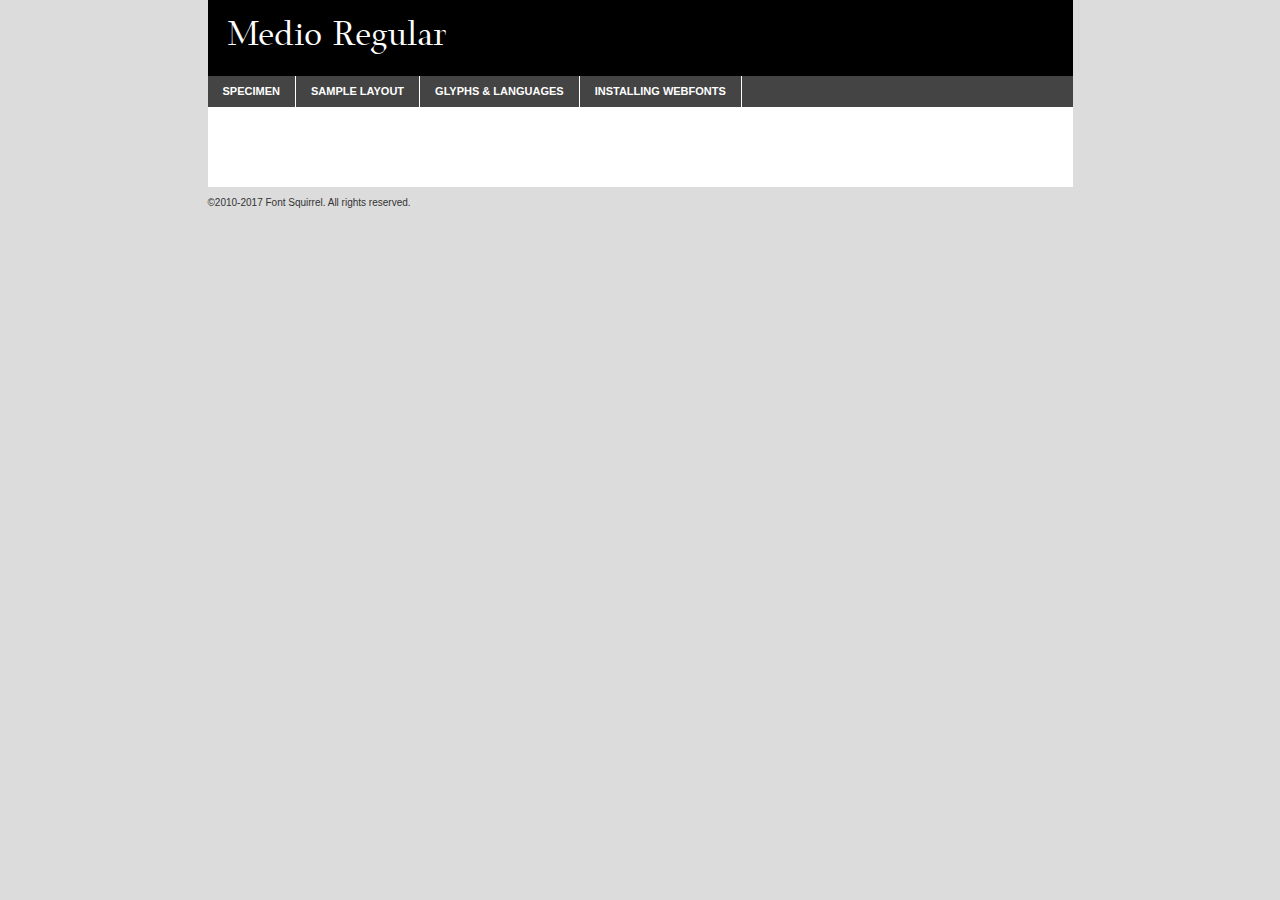
<file: axblomthoressonwebpage/src/main/resources/fonts/medio-demo.html>
<!DOCTYPE html PUBLIC "-//W3C//DTD XHTML 1.0 Transitional//EN"
        "http://www.w3.org/TR/xhtml1/DTD/xhtml1-transitional.dtd">

<html xmlns="http://www.w3.org/1999/xhtml" xml:lang="en" lang="en">
<head>
    <meta http-equiv="Content-Type" content="text/html; charset=utf-8"/>
    <script src="http://ajax.googleapis.com/ajax/libs/jquery/1.7.2/jquery.min.js" type="text/javascript" charset="utf-8"></script>
    <script type="text/javascript">
		(function($) {
			$.fn.easyTabs = function(option) {
				var param = jQuery.extend({ fadeSpeed: 'fast', defaultContent: 1, activeClass: 'active' }, option);
				$(this).each(function() {
					var thisId = '#' + this.id;
					if ( param.defaultContent == '' )
					{
						param.defaultContent = 1;
					}
					if ( typeof param.defaultContent == 'number' )
					{
						var defaultTab = $(thisId + ' .tabs li:eq(' + (param.defaultContent - 1) + ') a').attr('href').substr(1);
					}
					else
					{
						var defaultTab = param.defaultContent;
					}
					$(thisId + ' .tabs li a').each(function() {
						var tabToHide = $(this).attr('href').substr(1);
						$('#' + tabToHide).addClass('easytabs-tab-content');
					});
					hideAll();
					changeContent(defaultTab);

					function hideAll() {$(thisId + ' .easytabs-tab-content').hide();}

					function changeContent(tabId)
					{
						hideAll();
						$(thisId + ' .tabs li').removeClass(param.activeClass);
						$(thisId + ' .tabs li a[href=#' + tabId + ']').closest('li').addClass(param.activeClass);
						if ( param.fadeSpeed != 'none' )
						{
							$(thisId + ' #' + tabId).fadeIn(param.fadeSpeed);
						}
						else
						{
							$(thisId + ' #' + tabId).show();
						}
					}

					$(thisId + ' .tabs li').click(function() {
						var tabId = $(this).find('a').attr('href').substr(1);
						changeContent(tabId);
						return false;
					});
				});
			}
		})(jQuery);
    </script>
    <link rel="stylesheet" href="specimen_files/specimen_stylesheet.css" type="text/css" charset="utf-8"/>
    <link rel="stylesheet" href="stylesheet.css" type="text/css" charset="utf-8"/>

    <style type="text/css">
        		body {
			font-family: 'medioroman';
        		}

            </style>

    <title>Medio Regular Specimen</title>


    <script type="text/javascript" charset="utf-8">
		$(document).ready(function() {
			$('#container').easyTabs({ defaultContent: 1 });
		});
    </script>
</head>

<body>
<div id="container">
    <div id="header">
		Medio Regular    </div>
    <ul class="tabs">
        <li><a href="#specimen">Specimen</a></li>
        <li><a href="#layout">Sample Layout</a></li>
		        <li><a href="#glyphs">Glyphs &amp; Languages</a></li>
        <li><a href="#installing">Installing Webfonts</a></li>

    </ul>

    <div id="main_content">


        <div id="specimen">

            <div class="section">
                <div class="grid12 firstcol">
                    <div class="huge">AaBb</div>
                </div>
            </div>

            <div class="section">
                <div class="glyph_range">A&#x200B;B&#x200b;C&#x200b;D&#x200b;E&#x200b;F&#x200b;G&#x200b;H&#x200b;I&#x200b;J&#x200b;K&#x200b;L&#x200b;M&#x200b;N&#x200b;O&#x200b;P&#x200b;Q&#x200b;R&#x200b;S&#x200b;T&#x200b;U&#x200b;V&#x200b;W&#x200b;X&#x200b;Y&#x200b;Z&#x200b;a&#x200b;b&#x200b;c&#x200b;d&#x200b;e&#x200b;f&#x200b;g&#x200b;h&#x200b;i&#x200b;j&#x200b;k&#x200b;l&#x200b;m&#x200b;n&#x200b;o&#x200b;p&#x200b;q&#x200b;r&#x200b;s&#x200b;t&#x200b;u&#x200b;v&#x200b;w&#x200b;x&#x200b;y&#x200b;z&#x200b;1&#x200b;2&#x200b;3&#x200b;4&#x200b;5&#x200b;6&#x200b;7&#x200b;8&#x200b;9&#x200b;0&#x200b;&amp;&#x200b;.&#x200b;,&#x200b;?&#x200b;!&#x200b;&#64;&#x200b;(&#x200b;)&#x200b;#&#x200b;$&#x200b;%&#x200b;*&#x200b;+&#x200b;-&#x200b;=&#x200b;:&#x200b;;</div>
            </div>
            <div class="section">
                <div class="grid12 firstcol">
                    <table class="sample_table">
                        <tr>
                            <td>10</td>
                            <td class="size10">abcdefghijklmnopqrstuvwxyzABCDEFGHIJKLMNOPQRSTUVWXYZ0123456789abcdefghijklmnopqrstuvwxyzABCDEFGHIJKLMNOPQRSTUVWXYZ0123456789abcdefghijklmnopqrstuvwxyzABCDEFGHIJKLMNOPQRSTUVWXYZ</td>
                        </tr>
                        <tr>
                            <td>11</td>
                            <td class="size11">abcdefghijklmnopqrstuvwxyzABCDEFGHIJKLMNOPQRSTUVWXYZ0123456789abcdefghijklmnopqrstuvwxyzABCDEFGHIJKLMNOPQRSTUVWXYZ0123456789abcdefghijklmnopqrstuvwxyzABCDEFGHIJKLMNOPQRSTUVWXYZ</td>
                        </tr>
                        <tr>
                            <td>12</td>
                            <td class="size12">abcdefghijklmnopqrstuvwxyzABCDEFGHIJKLMNOPQRSTUVWXYZ0123456789abcdefghijklmnopqrstuvwxyzABCDEFGHIJKLMNOPQRSTUVWXYZ0123456789abcdefghijklmnopqrstuvwxyzABCDEFGHIJKLMNOPQRSTUVWXYZ</td>
                        </tr>
                        <tr>
                            <td>13</td>
                            <td class="size13">abcdefghijklmnopqrstuvwxyzABCDEFGHIJKLMNOPQRSTUVWXYZ0123456789abcdefghijklmnopqrstuvwxyzABCDEFGHIJKLMNOPQRSTUVWXYZ0123456789abcdefghijklmnopqrstuvwxyzABCDEFGHIJKLMNOPQRSTUVWXYZ</td>
                        </tr>
                        <tr>
                            <td>14</td>
                            <td class="size14">abcdefghijklmnopqrstuvwxyzABCDEFGHIJKLMNOPQRSTUVWXYZ0123456789abcdefghijklmnopqrstuvwxyzABCDEFGHIJKLMNOPQRSTUVWXYZ0123456789abcdefghijklmnopqrstuvwxyzABCDEFGHIJKLMNOPQRSTUVWXYZ</td>
                        </tr>
                        <tr>
                            <td>16</td>
                            <td class="size16">abcdefghijklmnopqrstuvwxyzABCDEFGHIJKLMNOPQRSTUVWXYZ0123456789abcdefghijklmnopqrstuvwxyzABCDEFGHIJKLMNOPQRSTUVWXYZ</td>
                        </tr>
                        <tr>
                            <td>18</td>
                            <td class="size18">abcdefghijklmnopqrstuvwxyzABCDEFGHIJKLMNOPQRSTUVWXYZ0123456789abcdefghijklmnopqrstuvwxyzABCDEFGHIJKLMNOPQRSTUVWXYZ</td>
                        </tr>
                        <tr>
                            <td>20</td>
                            <td class="size20">abcdefghijklmnopqrstuvwxyzABCDEFGHIJKLMNOPQRSTUVWXYZ0123456789abcdefghijklmnopqrstuvwxyzABCDEFGHIJKLMNOPQRSTUVWXYZ</td>
                        </tr>
                        <tr>
                            <td>24</td>
                            <td class="size24">abcdefghijklmnopqrstuvwxyzABCDEFGHIJKLMNOPQRSTUVWXYZ0123456789abcdefghijklmnopqrstuvwxyzABCDEFGHIJKLMNOPQRSTUVWXYZ</td>
                        </tr>
                        <tr>
                            <td>30</td>
                            <td class="size30">abcdefghijklmnopqrstuvwxyzABCDEFGHIJKLMNOPQRSTUVWXYZ0123456789abcdefghijklmnopqrstuvwxyzABCDEFGHIJKLMNOPQRSTUVWXYZ</td>
                        </tr>
                        <tr>
                            <td>36</td>
                            <td class="size36">abcdefghijklmnopqrstuvwxyzABCDEFGHIJKLMNOPQRSTUVWXYZ0123456789abcdefghijklmnopqrstuvwxyzABCDEFGHIJKLMNOPQRSTUVWXYZ</td>
                        </tr>
                        <tr>
                            <td>48</td>
                            <td class="size48">abcdefghijklmnopqrstuvwxyzABCDEFGHIJKLMNOPQRSTUVWXYZ0123456789abcdefghijklmnopqrstuvwxyzABCDEFGHIJKLMNOPQRSTUVWXYZ</td>
                        </tr>
                        <tr>
                            <td>60</td>
                            <td class="size60">abcdefghijklmnopqrstuvwxyzABCDEFGHIJKLMNOPQRSTUVWXYZ0123456789abcdefghijklmnopqrstuvwxyzABCDEFGHIJKLMNOPQRSTUVWXYZ</td>
                        </tr>
                        <tr>
                            <td>72</td>
                            <td class="size72">abcdefghijklmnopqrstuvwxyzABCDEFGHIJKLMNOPQRSTUVWXYZ0123456789abcdefghijklmnopqrstuvwxyzABCDEFGHIJKLMNOPQRSTUVWXYZ</td>
                        </tr>
                        <tr>
                            <td>90</td>
                            <td class="size90">abcdefghijklmnopqrstuvwxyzABCDEFGHIJKLMNOPQRSTUVWXYZ0123456789abcdefghijklmnopqrstuvwxyzABCDEFGHIJKLMNOPQRSTUVWXYZ</td>
                        </tr>
                    </table>

                </div>

            </div>


            <div class="section" id="bodycomparison">


                <div id="xheight">
                    <div class="fontbody">&#x25FC;&#x25FC;&#x25FC;&#x25FC;&#x25FC;&#x25FC;&#x25FC;&#x25FC;&#x25FC;&#x25FC;&#x25FC;&#x25FC;&#x25FC;&#x25FC;&#x25FC;&#x25FC;&#x25FC;&#x25FC;&#x25FC;&#x25FC;&#x25FC;&#x25FC;&#x25FC;&#x25FC;&#x25FC;&#x25FC;&#x25FC;&#x25FC;&#x25FC;&#x25FC;&#x25FC;&#x25FC;&#x25FC;&#x25FC;&#x25FC;&#x25FC;&#x25FC;&#x25FC;&#x25FC;&#x25FC;&#x25FC;&#x25FC;&#x25FC;&#x25FC;&#x25FC;&#x25FC;&#x25FC;&#x25FC;&#x25FC;&#x25FC;&#x25FC;&#x25FC;&#x25FC;&#x25FC;&#x25FC;&#x25FC;&#x25FC;&#x25FC;&#x25FC;&#x25FC;&#x25FC;&#x25FC;&#x25FC;&#x25FC;&#x25FC;&#x25FC;&#x25FC;&#x25FC;&#x25FC;&#x25FC;&#x25FC;&#x25FC;&#x25FC;&#x25FC;&#x25FC;&#x25FC;&#x25FC;&#x25FC;&#x25FC;&#x25FC;&#x25FC;&#x25FC;&#x25FC;&#x25FC;&#x25FC;&#x25FC;&#x25FC;&#x25FC;&#x25FC;&#x25FC;&#x25FC;&#x25FC;&#x25FC;&#x25FC;&#x25FC;&#x25FC;&#x25FC;&#x25FC;&#x25FC;body</div>
                    <div class="arialbody">body</div>
                    <div class="verdanabody">body</div>
                    <div class="georgiabody">body</div>
                </div>
                <div class="fontbody" style="z-index:1">
                    body<span>Medio Regular</span>
                </div>
                <div class="arialbody" style="z-index:1">
                    body<span>Arial</span>
                </div>
                <div class="verdanabody" style="z-index:1">
                    body<span>Verdana</span>
                </div>
                <div class="georgiabody" style="z-index:1">
                    body<span>Georgia</span>
                </div>


            </div>


            <div class="section psample psample_row1" id="">

                <div class="grid2 firstcol">
                    <p class="size10"><span>10.</span>Aenean lacinia bibendum nulla sed consectetur. Fusce dapibus, tellus ac cursus commodo, tortor mauris condimentum nibh, ut fermentum massa justo sit amet risus. Nullam id dolor id nibh ultricies vehicula ut id elit. Cum sociis natoque penatibus et magnis dis parturient montes, nascetur ridiculus mus. Nulla vitae elit libero, a pharetra augue.</p>

                </div>
                <div class="grid3">
                    <p class="size11"><span>11.</span>Aenean lacinia bibendum nulla sed consectetur. Fusce dapibus, tellus ac cursus commodo, tortor mauris condimentum nibh, ut fermentum massa justo sit amet risus. Nullam id dolor id nibh ultricies vehicula ut id elit. Cum sociis natoque penatibus et magnis dis parturient montes, nascetur ridiculus mus. Nulla vitae elit libero, a pharetra augue.</p>

                </div>
                <div class="grid3">
                    <p class="size12"><span>12.</span>Aenean lacinia bibendum nulla sed consectetur. Fusce dapibus, tellus ac cursus commodo, tortor mauris condimentum nibh, ut fermentum massa justo sit amet risus. Nullam id dolor id nibh ultricies vehicula ut id elit. Cum sociis natoque penatibus et magnis dis parturient montes, nascetur ridiculus mus. Nulla vitae elit libero, a pharetra augue.</p>

                </div>
                <div class="grid4">
                    <p class="size13"><span>13.</span>Aenean lacinia bibendum nulla sed consectetur. Fusce dapibus, tellus ac cursus commodo, tortor mauris condimentum nibh, ut fermentum massa justo sit amet risus. Nullam id dolor id nibh ultricies vehicula ut id elit. Cum sociis natoque penatibus et magnis dis parturient montes, nascetur ridiculus mus. Nulla vitae elit libero, a pharetra augue.</p>

                </div>
                <div class="white_blend"></div>

            </div>
            <div class="section psample psample_row2" id="">
                <div class="grid3 firstcol">
                    <p class="size14"><span>14.</span>Aenean lacinia bibendum nulla sed consectetur. Fusce dapibus, tellus ac cursus commodo, tortor mauris condimentum nibh, ut fermentum massa justo sit amet risus. Nullam id dolor id nibh ultricies vehicula ut id elit. Cum sociis natoque penatibus et magnis dis parturient montes, nascetur ridiculus mus. Nulla vitae elit libero, a pharetra augue.</p>

                </div>
                <div class="grid4">
                    <p class="size16"><span>16.</span>Aenean lacinia bibendum nulla sed consectetur. Fusce dapibus, tellus ac cursus commodo, tortor mauris condimentum nibh, ut fermentum massa justo sit amet risus. Nullam id dolor id nibh ultricies vehicula ut id elit. Cum sociis natoque penatibus et magnis dis parturient montes, nascetur ridiculus mus. Nulla vitae elit libero, a pharetra augue.</p>

                </div>
                <div class="grid5">
                    <p class="size18"><span>18.</span>Aenean lacinia bibendum nulla sed consectetur. Fusce dapibus, tellus ac cursus commodo, tortor mauris condimentum nibh, ut fermentum massa justo sit amet risus. Nullam id dolor id nibh ultricies vehicula ut id elit. Cum sociis natoque penatibus et magnis dis parturient montes, nascetur ridiculus mus. Nulla vitae elit libero, a pharetra augue.</p>

                </div>

                <div class="white_blend"></div>

            </div>

            <div class="section psample psample_row3" id="">
                <div class="grid5 firstcol">
                    <p class="size20"><span>20.</span>Aenean lacinia bibendum nulla sed consectetur. Fusce dapibus, tellus ac cursus commodo, tortor mauris condimentum nibh, ut fermentum massa justo sit amet risus. Nullam id dolor id nibh ultricies vehicula ut id elit. Cum sociis natoque penatibus et magnis dis parturient montes, nascetur ridiculus mus. Nulla vitae elit libero, a pharetra augue.</p>
                </div>
                <div class="grid7">
                    <p class="size24"><span>24.</span>Aenean lacinia bibendum nulla sed consectetur. Fusce dapibus, tellus ac cursus commodo, tortor mauris condimentum nibh, ut fermentum massa justo sit amet risus. Nullam id dolor id nibh ultricies vehicula ut id elit. Cum sociis natoque penatibus et magnis dis parturient montes, nascetur ridiculus mus. Nulla vitae elit libero, a pharetra augue.</p>
                </div>

                <div class="white_blend"></div>

            </div>

            <div class="section psample psample_row4" id="">
                <div class="grid12 firstcol">
                    <p class="size30"><span>30.</span>Aenean lacinia bibendum nulla sed consectetur. Fusce dapibus, tellus ac cursus commodo, tortor mauris condimentum nibh, ut fermentum massa justo sit amet risus. Nullam id dolor id nibh ultricies vehicula ut id elit. Cum sociis natoque penatibus et magnis dis parturient montes, nascetur ridiculus mus. Nulla vitae elit libero, a pharetra augue.</p>
                </div>
                <div class="white_blend"></div>

            </div>


            <div class="section psample psample_row1 fullreverse">
                <div class="grid2 firstcol">
                    <p class="size10"><span>10.</span>Aenean lacinia bibendum nulla sed consectetur. Fusce dapibus, tellus ac cursus commodo, tortor mauris condimentum nibh, ut fermentum massa justo sit amet risus. Nullam id dolor id nibh ultricies vehicula ut id elit. Cum sociis natoque penatibus et magnis dis parturient montes, nascetur ridiculus mus. Nulla vitae elit libero, a pharetra augue.</p>

                </div>
                <div class="grid3">
                    <p class="size11"><span>11.</span>Aenean lacinia bibendum nulla sed consectetur. Fusce dapibus, tellus ac cursus commodo, tortor mauris condimentum nibh, ut fermentum massa justo sit amet risus. Nullam id dolor id nibh ultricies vehicula ut id elit. Cum sociis natoque penatibus et magnis dis parturient montes, nascetur ridiculus mus. Nulla vitae elit libero, a pharetra augue.</p>

                </div>
                <div class="grid3">
                    <p class="size12"><span>12.</span>Aenean lacinia bibendum nulla sed consectetur. Fusce dapibus, tellus ac cursus commodo, tortor mauris condimentum nibh, ut fermentum massa justo sit amet risus. Nullam id dolor id nibh ultricies vehicula ut id elit. Cum sociis natoque penatibus et magnis dis parturient montes, nascetur ridiculus mus. Nulla vitae elit libero, a pharetra augue.</p>

                </div>
                <div class="grid4">
                    <p class="size13"><span>13.</span>Aenean lacinia bibendum nulla sed consectetur. Fusce dapibus, tellus ac cursus commodo, tortor mauris condimentum nibh, ut fermentum massa justo sit amet risus. Nullam id dolor id nibh ultricies vehicula ut id elit. Cum sociis natoque penatibus et magnis dis parturient montes, nascetur ridiculus mus. Nulla vitae elit libero, a pharetra augue.</p>

                </div>
                <div class="black_blend"></div>

            </div>

            <div class="section psample psample_row2 fullreverse">
                <div class="grid3 firstcol">
                    <p class="size14"><span>14.</span>Aenean lacinia bibendum nulla sed consectetur. Fusce dapibus, tellus ac cursus commodo, tortor mauris condimentum nibh, ut fermentum massa justo sit amet risus. Nullam id dolor id nibh ultricies vehicula ut id elit. Cum sociis natoque penatibus et magnis dis parturient montes, nascetur ridiculus mus. Nulla vitae elit libero, a pharetra augue.</p>

                </div>
                <div class="grid4">
                    <p class="size16"><span>16.</span>Aenean lacinia bibendum nulla sed consectetur. Fusce dapibus, tellus ac cursus commodo, tortor mauris condimentum nibh, ut fermentum massa justo sit amet risus. Nullam id dolor id nibh ultricies vehicula ut id elit. Cum sociis natoque penatibus et magnis dis parturient montes, nascetur ridiculus mus. Nulla vitae elit libero, a pharetra augue.</p>

                </div>
                <div class="grid5">
                    <p class="size18"><span>18.</span>Aenean lacinia bibendum nulla sed consectetur. Fusce dapibus, tellus ac cursus commodo, tortor mauris condimentum nibh, ut fermentum massa justo sit amet risus. Nullam id dolor id nibh ultricies vehicula ut id elit. Cum sociis natoque penatibus et magnis dis parturient montes, nascetur ridiculus mus. Nulla vitae elit libero, a pharetra augue.</p>

                </div>
                <div class="black_blend"></div>

            </div>

            <div class="section psample fullreverse psample_row3" id="">
                <div class="grid5 firstcol">
                    <p class="size20"><span>20.</span>Aenean lacinia bibendum nulla sed consectetur. Fusce dapibus, tellus ac cursus commodo, tortor mauris condimentum nibh, ut fermentum massa justo sit amet risus. Nullam id dolor id nibh ultricies vehicula ut id elit. Cum sociis natoque penatibus et magnis dis parturient montes, nascetur ridiculus mus. Nulla vitae elit libero, a pharetra augue.</p>
                </div>
                <div class="grid7">
                    <p class="size24"><span>24.</span>Aenean lacinia bibendum nulla sed consectetur. Fusce dapibus, tellus ac cursus commodo, tortor mauris condimentum nibh, ut fermentum massa justo sit amet risus. Nullam id dolor id nibh ultricies vehicula ut id elit. Cum sociis natoque penatibus et magnis dis parturient montes, nascetur ridiculus mus. Nulla vitae elit libero, a pharetra augue.</p>
                </div>

                <div class="black_blend"></div>

            </div>

            <div class="section psample fullreverse psample_row4" id="" style="border-bottom: 20px #000 solid;">
                <div class="grid12 firstcol">
                    <p class="size30"><span>30.</span>Aenean lacinia bibendum nulla sed consectetur. Fusce dapibus, tellus ac cursus commodo, tortor mauris condimentum nibh, ut fermentum massa justo sit amet risus. Nullam id dolor id nibh ultricies vehicula ut id elit. Cum sociis natoque penatibus et magnis dis parturient montes, nascetur ridiculus mus. Nulla vitae elit libero, a pharetra augue.</p>
                </div>
                <div class="black_blend"></div>

            </div>


        </div>

        <div id="layout">

            <div class="section">

                <div class="grid12 firstcol">
                    <h1>Lorem Ipsum Dolor</h1>
                    <h2>Etiam porta sem malesuada magna mollis euismod</h2>

                    <p class="byline">By <a href="#link">Aenean Lacinia</a></p>
                </div>
            </div>
            <div class="section">
                <div class="grid8 firstcol">
                    <p class="large">Donec sed odio dui. Morbi leo risus, porta ac consectetur ac, vestibulum at eros. Fusce dapibus, tellus ac cursus commodo, tortor mauris condimentum nibh, ut fermentum massa justo sit amet risus. </p>


                    <h3>Pellentesque ornare sem</h3>

                    <p>Maecenas sed diam eget risus varius blandit sit amet non magna. Maecenas faucibus mollis interdum. Donec ullamcorper nulla non metus auctor fringilla. Nullam id dolor id nibh ultricies vehicula ut id elit. Nullam id dolor id nibh ultricies vehicula ut id elit. </p>

                    <p>Aenean eu leo quam. Pellentesque ornare sem lacinia quam venenatis vestibulum. Lorem ipsum dolor sit amet, consectetur adipiscing elit. Cum sociis natoque penatibus et magnis dis parturient montes, nascetur ridiculus mus. </p>

                    <p>Nulla vitae elit libero, a pharetra augue. Praesent commodo cursus magna, vel scelerisque nisl consectetur et. Aenean lacinia bibendum nulla sed consectetur. </p>

                    <p>Nullam quis risus eget urna mollis ornare vel eu leo. Nullam quis risus eget urna mollis ornare vel eu leo. Maecenas sed diam eget risus varius blandit sit amet non magna. Donec ullamcorper nulla non metus auctor fringilla. </p>

                    <h3>Cras mattis consectetur</h3>

                    <p>Aenean eu leo quam. Pellentesque ornare sem lacinia quam venenatis vestibulum. Aenean lacinia bibendum nulla sed consectetur. Integer posuere erat a ante venenatis dapibus posuere velit aliquet. Cras mattis consectetur purus sit amet fermentum. </p>

                    <p>Nullam id dolor id nibh ultricies vehicula ut id elit. Nullam quis risus eget urna mollis ornare vel eu leo. Cras mattis consectetur purus sit amet fermentum.</p>
                </div>

                <div class="grid4 sidebar">

                    <div class="box reverse">
                        <p class="last">Nullam quis risus eget urna mollis ornare vel eu leo. Donec ullamcorper nulla non metus auctor fringilla. Cras mattis consectetur purus sit amet fermentum. Sed posuere consectetur est at lobortis. Lorem ipsum dolor sit amet, consectetur adipiscing elit. </p>
                    </div>

                    <p class="caption">Maecenas sed diam eget risus varius.</p>

                    <p>Vestibulum id ligula porta felis euismod semper. Integer posuere erat a ante venenatis dapibus posuere velit aliquet. Vestibulum id ligula porta felis euismod semper. Sed posuere consectetur est at lobortis. Maecenas sed diam eget risus varius blandit sit amet non magna. Fusce dapibus, tellus ac cursus commodo, tortor mauris condimentum nibh, ut fermentum massa justo sit amet risus. </p>


                    <p>Duis mollis, est non commodo luctus, nisi erat porttitor ligula, eget lacinia odio sem nec elit. Aenean lacinia bibendum nulla sed consectetur. Vivamus sagittis lacus vel augue laoreet rutrum faucibus dolor auctor. Aenean lacinia bibendum nulla sed consectetur. Nullam quis risus eget urna mollis ornare vel eu leo. </p>

                    <p>Praesent commodo cursus magna, vel scelerisque nisl consectetur et. Donec ullamcorper nulla non metus auctor fringilla. Maecenas faucibus mollis interdum. Fusce dapibus, tellus ac cursus commodo, tortor mauris condimentum nibh, ut fermentum massa justo sit amet risus. </p>

                </div>
            </div>

        </div>


		

        <div id="glyphs">
            <div class="section">
                <div class="grid12 firstcol">

                    <h1>Language Support</h1>
                    <p>The subset of Medio Regular in this kit supports the following languages:<br/>

						English, Arrernte, Bislama, Cebuano, Fijian, Gilbertese, Hmong, Ibanag, Iloko_ilokano, Interglossa_glosa, Interlingua, Lojban, Norfolk_pitcairnese, Oromo, Rotokas, Seychelles_creole, Shona, Somali, Southern_ndebele, Swahili, Swati_swazi, Tok_pisin, Warlpiri, Xhosa, Zulu, Latinbasic, Ubasic, Demo                    </p>
                    <h1>Glyph Chart</h1>
                    <p>The subset of Medio Regular in this kit includes all the glyphs listed below. Unicode entities are included above each glyph to help you insert individual characters into your layout.</p>
                    <div id="glyph_chart">

																				                                <div><p>&amp;#32;</p>&#32;</div>
																				                                <div><p>&amp;#33;</p>&#33;</div>
																				                                <div><p>&amp;#34;</p>&#34;</div>
																				                                <div><p>&amp;#35;</p>&#35;</div>
																				                                <div><p>&amp;#36;</p>&#36;</div>
																				                                <div><p>&amp;#37;</p>&#37;</div>
																				                                <div><p>&amp;#38;</p>&#38;</div>
																				                                <div><p>&amp;#39;</p>&#39;</div>
																				                                <div><p>&amp;#40;</p>&#40;</div>
																				                                <div><p>&amp;#41;</p>&#41;</div>
																				                                <div><p>&amp;#42;</p>&#42;</div>
																				                                <div><p>&amp;#43;</p>&#43;</div>
																				                                <div><p>&amp;#44;</p>&#44;</div>
																				                                <div><p>&amp;#45;</p>&#45;</div>
																				                                <div><p>&amp;#46;</p>&#46;</div>
																				                                <div><p>&amp;#47;</p>&#47;</div>
																				                                <div><p>&amp;#48;</p>&#48;</div>
																				                                <div><p>&amp;#49;</p>&#49;</div>
																				                                <div><p>&amp;#50;</p>&#50;</div>
																				                                <div><p>&amp;#51;</p>&#51;</div>
																				                                <div><p>&amp;#52;</p>&#52;</div>
																				                                <div><p>&amp;#53;</p>&#53;</div>
																				                                <div><p>&amp;#54;</p>&#54;</div>
																				                                <div><p>&amp;#55;</p>&#55;</div>
																				                                <div><p>&amp;#56;</p>&#56;</div>
																				                                <div><p>&amp;#57;</p>&#57;</div>
																				                                <div><p>&amp;#58;</p>&#58;</div>
																				                                <div><p>&amp;#59;</p>&#59;</div>
																				                                <div><p>&amp;#60;</p>&#60;</div>
																				                                <div><p>&amp;#61;</p>&#61;</div>
																				                                <div><p>&amp;#62;</p>&#62;</div>
																				                                <div><p>&amp;#63;</p>&#63;</div>
																				                                <div><p>&amp;#64;</p>&#64;</div>
																				                                <div><p>&amp;#65;</p>&#65;</div>
																				                                <div><p>&amp;#66;</p>&#66;</div>
																				                                <div><p>&amp;#67;</p>&#67;</div>
																				                                <div><p>&amp;#68;</p>&#68;</div>
																				                                <div><p>&amp;#69;</p>&#69;</div>
																				                                <div><p>&amp;#70;</p>&#70;</div>
																				                                <div><p>&amp;#71;</p>&#71;</div>
																				                                <div><p>&amp;#72;</p>&#72;</div>
																				                                <div><p>&amp;#73;</p>&#73;</div>
																				                                <div><p>&amp;#74;</p>&#74;</div>
																				                                <div><p>&amp;#75;</p>&#75;</div>
																				                                <div><p>&amp;#76;</p>&#76;</div>
																				                                <div><p>&amp;#77;</p>&#77;</div>
																				                                <div><p>&amp;#78;</p>&#78;</div>
																				                                <div><p>&amp;#79;</p>&#79;</div>
																				                                <div><p>&amp;#80;</p>&#80;</div>
																				                                <div><p>&amp;#81;</p>&#81;</div>
																				                                <div><p>&amp;#82;</p>&#82;</div>
																				                                <div><p>&amp;#83;</p>&#83;</div>
																				                                <div><p>&amp;#84;</p>&#84;</div>
																				                                <div><p>&amp;#85;</p>&#85;</div>
																				                                <div><p>&amp;#86;</p>&#86;</div>
																				                                <div><p>&amp;#87;</p>&#87;</div>
																				                                <div><p>&amp;#88;</p>&#88;</div>
																				                                <div><p>&amp;#89;</p>&#89;</div>
																				                                <div><p>&amp;#90;</p>&#90;</div>
																				                                <div><p>&amp;#91;</p>&#91;</div>
																				                                <div><p>&amp;#92;</p>&#92;</div>
																				                                <div><p>&amp;#93;</p>&#93;</div>
																				                                <div><p>&amp;#94;</p>&#94;</div>
																				                                <div><p>&amp;#95;</p>&#95;</div>
																				                                <div><p>&amp;#96;</p>&#96;</div>
																				                                <div><p>&amp;#97;</p>&#97;</div>
																				                                <div><p>&amp;#98;</p>&#98;</div>
																				                                <div><p>&amp;#99;</p>&#99;</div>
																				                                <div><p>&amp;#100;</p>&#100;</div>
																				                                <div><p>&amp;#101;</p>&#101;</div>
																				                                <div><p>&amp;#102;</p>&#102;</div>
																				                                <div><p>&amp;#103;</p>&#103;</div>
																				                                <div><p>&amp;#104;</p>&#104;</div>
																				                                <div><p>&amp;#105;</p>&#105;</div>
																				                                <div><p>&amp;#106;</p>&#106;</div>
																				                                <div><p>&amp;#107;</p>&#107;</div>
																				                                <div><p>&amp;#108;</p>&#108;</div>
																				                                <div><p>&amp;#109;</p>&#109;</div>
																				                                <div><p>&amp;#110;</p>&#110;</div>
																				                                <div><p>&amp;#111;</p>&#111;</div>
																				                                <div><p>&amp;#112;</p>&#112;</div>
																				                                <div><p>&amp;#113;</p>&#113;</div>
																				                                <div><p>&amp;#114;</p>&#114;</div>
																				                                <div><p>&amp;#115;</p>&#115;</div>
																				                                <div><p>&amp;#116;</p>&#116;</div>
																				                                <div><p>&amp;#117;</p>&#117;</div>
																				                                <div><p>&amp;#118;</p>&#118;</div>
																				                                <div><p>&amp;#119;</p>&#119;</div>
																				                                <div><p>&amp;#120;</p>&#120;</div>
																				                                <div><p>&amp;#121;</p>&#121;</div>
																				                                <div><p>&amp;#122;</p>&#122;</div>
																				                                <div><p>&amp;#123;</p>&#123;</div>
																				                                <div><p>&amp;#124;</p>&#124;</div>
																				                                <div><p>&amp;#125;</p>&#125;</div>
																				                                <div><p>&amp;#126;</p>&#126;</div>
																				                                <div><p>&amp;#160;</p>&#160;</div>
																				                                <div><p>&amp;#165;</p>&#165;</div>
																				                                <div><p>&amp;#173;</p>&#173;</div>
																				                                <div><p>&amp;#8192;</p>&#8192;</div>
																				                                <div><p>&amp;#8193;</p>&#8193;</div>
																				                                <div><p>&amp;#8194;</p>&#8194;</div>
																				                                <div><p>&amp;#8195;</p>&#8195;</div>
																				                                <div><p>&amp;#8196;</p>&#8196;</div>
																				                                <div><p>&amp;#8197;</p>&#8197;</div>
																				                                <div><p>&amp;#8198;</p>&#8198;</div>
																				                                <div><p>&amp;#8199;</p>&#8199;</div>
																				                                <div><p>&amp;#8200;</p>&#8200;</div>
																				                                <div><p>&amp;#8201;</p>&#8201;</div>
																				                                <div><p>&amp;#8202;</p>&#8202;</div>
																				                                <div><p>&amp;#8208;</p>&#8208;</div>
																				                                <div><p>&amp;#8209;</p>&#8209;</div>
																				                                <div><p>&amp;#8210;</p>&#8210;</div>
																				                                <div><p>&amp;#8211;</p>&#8211;</div>
																				                                <div><p>&amp;#8212;</p>&#8212;</div>
																				                                <div><p>&amp;#8216;</p>&#8216;</div>
																				                                <div><p>&amp;#8217;</p>&#8217;</div>
																				                                <div><p>&amp;#8220;</p>&#8220;</div>
																				                                <div><p>&amp;#8221;</p>&#8221;</div>
																				                                <div><p>&amp;#8239;</p>&#8239;</div>
																				                                <div><p>&amp;#8287;</p>&#8287;</div>
																				                                <div><p>&amp;#9724;</p>&#9724;</div>
																																																										                    </div>
                </div>


            </div>
        </div>


        <div id="specs">

        </div>

        <div id="installing">
            <div class="section">
                <div class="grid7 firstcol">
                    <h1>Installing Webfonts</h1>

                    <p>Webfonts are supported by all major browser platforms but not all in the same way. There are currently four different font formats that must be included in order to target all browsers. This includes TTF, WOFF, EOT and SVG.</p>

                    <h2>1. Upload your webfonts</h2>
                    <p>You must upload your webfont kit to your website. They should be in or near the same directory as your CSS files.</p>

                    <h2>2. Include the webfont stylesheet</h2>
                    <p>A special CSS @font-face declaration helps the various browsers select the appropriate font it needs without causing you a bunch of headaches. Learn more about this syntax by reading the <a href="https://www.fontspring.com/blog/further-hardening-of-the-bulletproof-syntax">Fontspring blog post</a> about it. The code for it is as follows:</p>


                    <code>
                        @font-face{
                        font-family: 'MyWebFont';
                        src: url('WebFont.eot');
                        src: url('WebFont.eot?#iefix') format('embedded-opentype'),
                        url('WebFont.woff') format('woff'),
                        url('WebFont.ttf') format('truetype'),
                        url('WebFont.svg#webfont') format('svg');
                        }
                    </code>

                    <p>We've already gone ahead and generated the code for you. All you have to do is link to the stylesheet in your HTML, like this:</p>
                    <code>&lt;link rel=&quot;stylesheet&quot; href=&quot;stylesheet.css&quot; type=&quot;text/css&quot; charset=&quot;utf-8&quot; /&gt;</code>

                    <h2>3. Modify your own stylesheet</h2>
                    <p>To take advantage of your new fonts, you must tell your stylesheet to use them. Look at the original @font-face declaration above and find the property called "font-family." The name linked there will be what you use to reference the font. Prepend that webfont name to the font stack in the "font-family" property, inside the selector you want to change. For example:</p>
                    <code>p { font-family: 'WebFont', Arial, sans-serif; }</code>

                    <h2>4. Test</h2>
                    <p>Getting webfonts to work cross-browser <em>can</em> be tricky. Use the information in the sidebar to help you if you find that fonts aren't loading in a particular browser.</p>
                </div>

                <div class="grid5 sidebar">
                    <div class="box">
                        <h2>Troubleshooting<br/>Font-Face Problems</h2>
                        <p>Having trouble getting your webfonts to load in your new website? Here are some tips to sort out what might be the problem.</p>

                        <h3>Fonts not showing in any browser</h3>

                        <p>This sounds like you need to work on the plumbing. You either did not upload the fonts to the correct directory, or you did not link the fonts properly in the CSS. If you've confirmed that all this is correct and you still have a problem, take a look at your .htaccess file and see if requests are getting intercepted.</p>

                        <h3>Fonts not loading in iPhone or iPad</h3>

                        <p>The most common problem here is that you are serving the fonts from an IIS server. IIS refuses to serve files that have unknown MIME types. If that is the case, you must set the MIME type for SVG to "image/svg+xml" in the server settings. Follow these instructions from Microsoft if you need help.</p>

                        <h3>Fonts not loading in Firefox</h3>

                        <p>The primary reason for this failure? You are still using a version Firefox older than 3.5. So upgrade already! If that isn't it, then you are very likely serving fonts from a different domain. Firefox requires that all font assets be served from the same domain. Lastly it is possible that you need to add WOFF to your list of MIME types (if you are serving via IIS.)</p>

                        <h3>Fonts not loading in IE</h3>

                        <p>Are you looking at Internet Explorer on an actual Windows machine or are you cheating by using a service like Adobe BrowserLab? Many of these screenshot services do not render @font-face for IE. Best to test it on a real machine.</p>

                        <h3>Fonts not loading in IE9</h3>

                        <p>IE9, like Firefox, requires that fonts be served from the same domain as the website. Make sure that is the case.</p>
                    </div>
                </div>
            </div>

        </div>

    </div>
    <div id="footer">
        <p>&copy;2010-2017 Font Squirrel. All rights reserved.</p>
    </div>
</div>
</body>
</html>
</file>
<file: axblomthoressonwebpage/src/main/resources/fonts/stylesheet.css>
/*! Generated by Font Squirrel (https://www.fontsquirrel.com) on September 22, 2023 */



@font-face {
    font-family: 'medioroman';
    src: url('medio-webfont.woff2') format('woff2'),
         url('medio-webfont.woff') format('woff');
    font-weight: normal;
    font-style: normal;

}
</file>
<file: axblomthoressonwebpage/src/main/resources/fonts/specimen_files/specimen_stylesheet.css>
@import url('grid_12-825-55-15.css');

/*  
	CSS Reset by Eric Meyer - Released under Public Domain
    http://meyerweb.com/eric/tools/css/reset/
*/
html, body, div, span, applet, object, iframe,
h1, h2, h3, h4, h5, h6, p, blockquote, pre,
a, abbr, acronym, address, big, cite, code,
del, dfn, em, font, img, ins, kbd, q, s, samp,
small, strike, strong, sub, sup, tt, var,
b, u, i, center, dl, dt, dd, ol, ul, li,
fieldset, form, label, legend, table,
caption, tbody, tfoot, thead, tr, th, td {
	margin:         0;
	padding:        0;
	border:         0;
	outline:        0;
	font-size:      100%;
	vertical-align: baseline;
	background:     transparent;
}

body {
	line-height: 1;
}

ol, ul {
	list-style: none;
}

blockquote, q {
	quotes: none;
}

blockquote:before, blockquote:after,
q:before, q:after {
	content: '';
	content: none;
}

:focus {
	outline: 0;
}

ins {
	text-decoration: none;
}

del {
	text-decoration: line-through;
}

table {
	border-collapse: collapse;
	border-spacing:  0;
}


body {
	color:            #000;
	background-color: #dcdcdc;
}

a {
	text-decoration: none;
	color:           #1883ba;
}

h1 {
	font-size:     32px;
	font-weight:   normal;
	font-style:    normal;
	margin-bottom: 18px;
}

h2 {
	font-size: 18px;
}

#container {
	width:  865px;
	margin: 0px auto;
}


#header {
	padding:          20px;
	font-size:        36px;
	background-color: #000;
	color:            #fff;
}

#header span {
	color: #666;
}

#main_content {
	background-color: #fff;
	padding:          60px 20px 20px;
}


#footer p {
	margin:         0;
	padding-top:    10px;
	padding-bottom: 50px;
	color:          #333;
	font:           10px Arial, sans-serif;
}

.tabs {
	width:            100%;
	height:           31px;
	background-color: #444;
}

.tabs li {
	float:            left;
	margin:           0;
	overflow:         hidden;
	background-color: #444;
}

.tabs li a {
	display:         block;
	color:           #fff;
	text-decoration: none;
	font:            bold 11px/11px 'Arial';
	text-transform:  uppercase;
	padding:         10px 15px;
	border-right:    1px solid #fff;
}

.tabs li a:hover {
	background-color: #00b3ff;

}

.tabs li.active a {
	color:            #000;
	background-color: #fff;
}


div.huge {

	font-size:      300px;
	line-height:    1em;
	padding:        0;
	letter-spacing: -.02em;
	overflow:       hidden;
}

div.glyph_range {
	font-size:   72px;
	line-height: 1.1em;
}

.size10 {
	font-size: 10px;
}

.size11 {
	font-size: 11px;
}

.size12 {
	font-size: 12px;
}

.size13 {
	font-size: 13px;
}

.size14 {
	font-size: 14px;
}

.size16 {
	font-size: 16px;
}

.size18 {
	font-size: 18px;
}

.size20 {
	font-size: 20px;
}

.size24 {
	font-size: 24px;
}

.size30 {
	font-size: 30px;
}

.size36 {
	font-size: 36px;
}

.size48 {
	font-size: 48px;
}

.size60 {
	font-size: 60px;
}

.size72 {
	font-size: 72px;
}

.size90 {
	font-size: 90px;
}


.psample_row1 {
	height: 120px;
}

.psample_row1 {
	height: 120px;
}

.psample_row2 {
	height: 160px;
}

.psample_row3 {
	height: 160px;
}

.psample_row4 {
	height: 160px;
}

.psample {
	overflow: hidden;
	position: relative;
}

.psample p {
	line-height: 1.3em;
	display:     block;
	overflow:    hidden;
	margin:      0;
}

.psample span {
	margin-right: .5em;
}

.white_blend {
	width:            100%;
	height:           61px;
	background-image: url([data-uri]);
	position:         absolute;
	bottom:           0;
}

.black_blend {
	width:            100%;
	height:           61px;
	background-image: url([data-uri]);
	position:         absolute;
	bottom:           0;
}

.fullreverse {
	background:    #000 !important;
	color:         #fff !important;
	margin-left:   -20px;
	padding-left:  20px;
	margin-right:  -20px;
	padding-right: 20px;
	padding:       20px;
	margin-bottom: 0;
}


.sample_table td {
	padding-top:    3px;
	padding-bottom: 5px;
	padding-left:   5px;
	vertical-align: middle;
	line-height:    1.2em;
}

.sample_table td:first-child {
	background-color: #eee;
	text-align:       right;
	padding-right:    5px;
	padding-left:     0;
	padding:          5px;
	font:             11px/12px 'Courier New', Courier, mono;
}

code {
	white-space:      pre;
	background-color: #eee;
	display:          block;
	padding:          10px;
	margin-bottom:    18px;
	overflow:         auto;
}


.bottom, .last {
	margin-bottom:  0 !important;
	padding-bottom: 0 !important;
}

.box {
	padding:       18px;
	margin-bottom: 18px;
	background:    #eee;
}

.reverse, .reversed {
	background: #000 !important;
	color:      #fff !important;
	border:     none !important;
}

#bodycomparison {
	position:    relative;
	overflow:    hidden;
	font-size:   72px;
	height:      90px;
	white-space: nowrap;
}

#bodycomparison div {
	font-size:   72px;
	line-height: 90px;
	display:     inline;
	margin:      0 15px 0 0;
	padding:     0;
}

#bodycomparison div span {
	font:     10px Arial;
	position: absolute;
	left:     0;
}

#xheight {
	float:       none;
	position:    absolute;
	color:       #d9f3ff;
	font-size:   72px;
	line-height: 90px;
}

.fontbody {
	position: relative;
}

.arialbody {
	font-family: Arial;
	position:    relative;
}

.verdanabody {
	font-family: Verdana;
	position:    relative;
}

.georgiabody {
	font-family: Georgia;
	position:    relative;
}

/* @group Layout page
 */

#layout h1 {
	font-size:   36px;
	line-height: 42px;
	font-weight: normal;
	font-style:  normal;
}

#layout h2 {
	font-size:   24px;
	line-height: 23px;
	font-weight: normal;
	font-style:  normal;
}

#layout h3 {
	font-size:   22px;
	line-height: 1.4em;
	margin-top:  1em;
	font-weight: normal;
	font-style:  normal;
}


#layout p.byline {
	font-size:     12px;
	margin-top:    18px;
	line-height:   12px;
	margin-bottom: 0;
}

#layout p {
	font-size:     14px;
	line-height:   21px;
	margin-bottom: .5em;
}

#layout p.large {
	font-size:   18px;
	line-height: 26px;
}

#layout .sidebar p {
	font-size:   12px;
	line-height: 1.4em;
}

#layout p.caption {
	font-size:     10px;
	margin-top:    -16px;
	margin-bottom: 18px;
}

/* @end */

/* @group Glyphs */

#glyph_chart div {
	background-color: #d9f3ff;
	color:            black;
	float:            left;
	font-size:        36px;
	height:           1.2em;
	line-height:      1.2em;
	margin-bottom:    1px;
	margin-right:     1px;
	text-align:       center;
	width:            1.2em;
	position:         relative;
	padding:          .6em .2em .2em;
}

#glyph_chart div p {
	position:         absolute;
	left:             0;
	top:              0;
	display:          block;
	text-align:       center;
	font:             bold 9px Arial, sans-serif;
	background-color: #3a768f;
	width:            100%;
	color:            #fff;
	padding:          2px 0;
}


#glyphs h1 {
	font-family: Arial, sans-serif;
}

/* @end */

/* @group Installing */

#installing {
	font: 13px Arial, sans-serif;
}

#installing p,
#glyphs p {
	line-height:   1.2em;
	margin-bottom: 18px;
	font:          13px Arial, sans-serif;
}


#installing h3 {
	font-size:  15px;
	margin-top: 18px;
}

/* @end */

#rendering h1 {
	font-family: Arial, sans-serif;
}

.render_table td {
	font:           11px 'Courier New', Courier, mono;
	vertical-align: middle;
}
</file>
